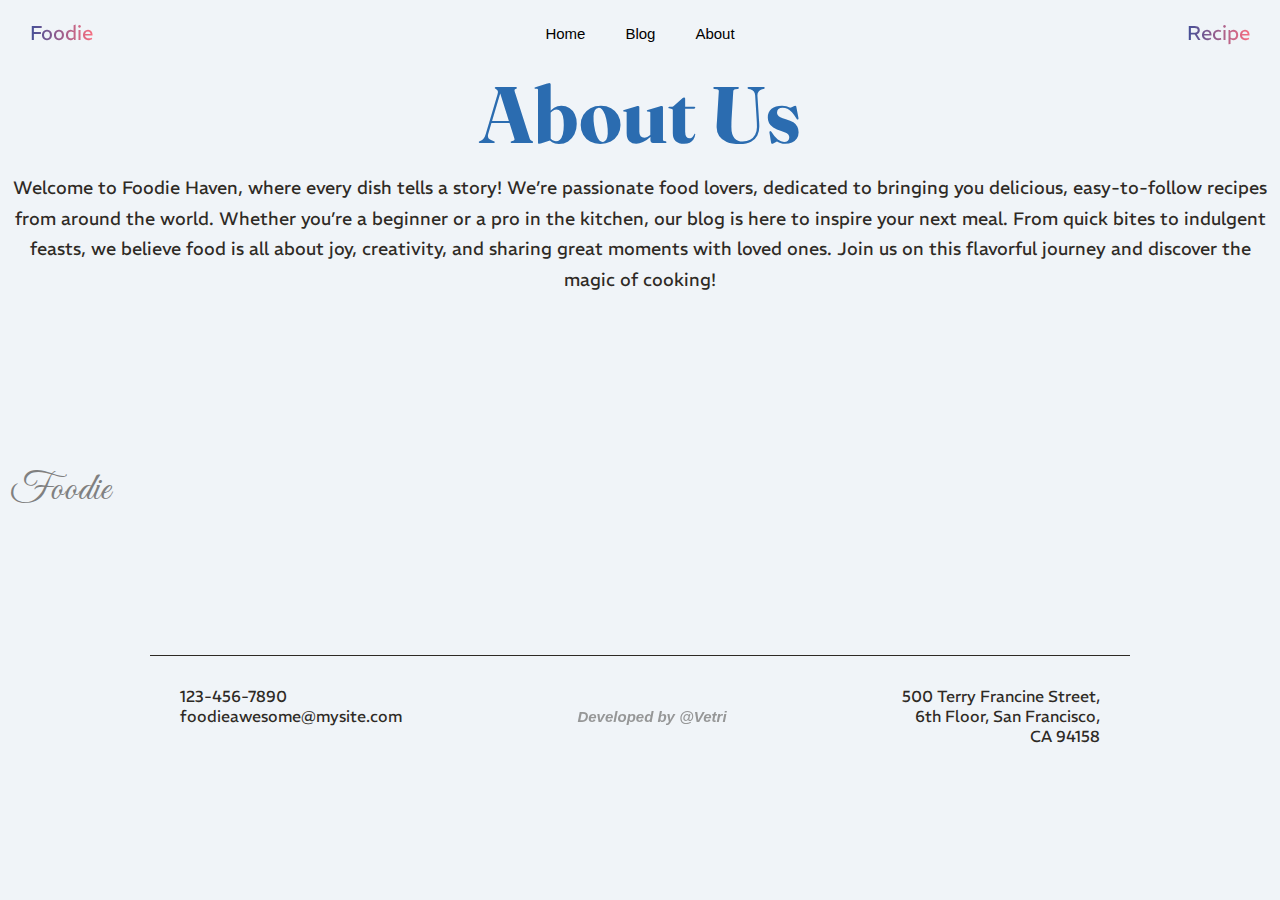
<file: AWS_Recipe_Blog/About.html>
<!DOCTYPE html>
<html lang="en">
<head>
    <meta charset="UTF-8">
    <meta name="viewport" content="width=device-width, initial-scale=1.0">
    <link rel="preconnect" href="https://fonts.googleapis.com">
    <link rel="preconnect" href="https://fonts.gstatic.com" crossorigin>
    <link href="https://fonts.googleapis.com/css2?family=Great+Vibes&family=Kumar+One+Outline&family=Playfair+Display&display=swap" rel="stylesheet">
    <link href="https://fonts.googleapis.com/css2?family=Fraunces:ital,opsz,wght@0,9..144,100..900;1,9..144,100..900&display=swap" rel="stylesheet">
    <link href="https://fonts.googleapis.com/css2?family=Abril+Fatface&family=Fleur+De+Leah&family=Updock&display=swap" rel="stylesheet">
    <link rel="preconnect" href="https://fonts.googleapis.com">
    <link rel="preconnect" href="https://fonts.gstatic.com" crossorigin>
    <link href="https://fonts.googleapis.com/css2?family=REM:ital,wght@0,100..900;1,100..900&display=swap" rel="stylesheet">
    <link rel="stylesheet" href="About.css">
    <title>AboutUs</title>
</head>
<body>
    <nav id="Navigation">
        <p id="logos">Foodie</p>
        <div id="navs">
            <ul class="nav-links">
                <li><a href="index.html">Home</a></li>
                <li><a href="Blog.html">Blog</a></li>
                <li><a href="About.html">About</a></li>
            </ul>
        </div>
        <div id="logo">
            <p id="logos">Recipe</p>
        </div>
    </nav>

    <div id="AboutUs">

        <h1>About Us</h1>

        <p>Welcome to Foodie Haven, where every dish tells a story! We’re passionate food lovers, dedicated to bringing you delicious, easy-to-follow recipes from around the world. Whether you’re a beginner or a pro in the kitchen, our blog is here to inspire your next meal. From quick bites to indulgent feasts, we believe food is all about joy, creativity, and sharing great moments with loved ones. Join us on this flavorful journey and discover the magic of cooking!</p>

    </div>
    <div id="outer">
        <h1 id="food">Foodie</h1>
    <div id="footer">
        <div id="footerleft">
            <p>123-456-7890</p>
            <p>foodieawesome@mysite.com</p>
        </div>
        <div id="dev">
            <p>Developed by @Vetri</p>
        </div>
        <div id="footerright">
            <p>500 Terry Francine Street,</p>
            <p>6th Floor, San Francisco,</p>
            <p>CA 94158</p>
        </div>
    </div>
</body>
</html>
</file>
<file: AWS_Recipe_Blog/About.css>
* {
    margin: 0;
    padding: 0;
    box-sizing: border-box;
}

body {
    background-color: #F0F4F8;
    color: #2E2A25;
    font-family: "REM", sans-serif;
}

#Navigation {
    display: flex;
    align-items: center;
    justify-content: space-between;
    padding: 20px 30px;
}
#logos 
{
    font-family: "REM", sans-serif;
    font-optical-sizing: auto;
    font-weight: 400;
    font-size: 20px;
    font-style: normal;
    background-image: linear-gradient(to right, #434f97, #f76e80);
  -webkit-background-clip: text;
  -webkit-text-fill-color: transparent;
}

.nav-links {
    list-style: none;
    display: flex;
}

.nav-links li {
    margin: 0 20px;
}

.nav-links a {
    text-decoration: none;
    color: black;
    font-size: 15px;
    font-weight: lighter;
    font-family: Arial, Helvetica, sans-serif;
    transition: 1s;
}
.nav-links a:hover {
    font-size: 16px;
    transition: 1s;
}


#food 
{
    padding: 10px;
    font-family: "Great Vibes", cursive;
    font-weight: 500;
    font-size: 40px;
    text-align: left;
    color: grey;
}

#footer {
    padding: 30px;
    margin: 0px 150px;
    display: flex;
    justify-content: space-between;
    row-gap: 30px;
    margin-top: 130px;
    border-top: 1px solid #2E2A25; 
}

#outer 
{
    margin-top: 150px;
}
#footerleft, #footerright {
    display: flex;
    flex-direction: column;
    text-align: left;
}

#footerright {
    text-align: right;
}

#AboutUs
{
    display: flex;
    flex-direction: column;
    justify-content: center;
    align-items: center;
}

#AboutUs h1
{
    font-size: 80px;
    font-family: "Fraunces", serif;
    color: #2B6CB0;
}
#AboutUs p {
    font-size: 18px;
    line-height: 1.7;
    color: #2E2A25;
    margin: 10px;
    text-align: center;
    
}

@media (max-width: 768px)
{
    #footer {
        margin: 10px;
        flex-direction: column;
        align-items: center;
        text-align: center;
    }

    #footerleft, #footerright {
        text-align: center;
        margin-bottom: 20px;
    }

    #footerright {
        text-align: center; 
    }
    #AboutUs h1 
    {
        font-size: 50px;
    }
    #AboutUs p 
    {
        font-size: 15px;
    }
}
#dev 
{
    font-family: Arial, Helvetica, sans-serif;
    font-size: 15px;
    font-weight: 600;
    opacity: 0.8;
    font-style: italic;
    color: grey;
    display: flex;
    flex-direction: column;
    justify-content: center;
    align-items: center;
}
</file>
